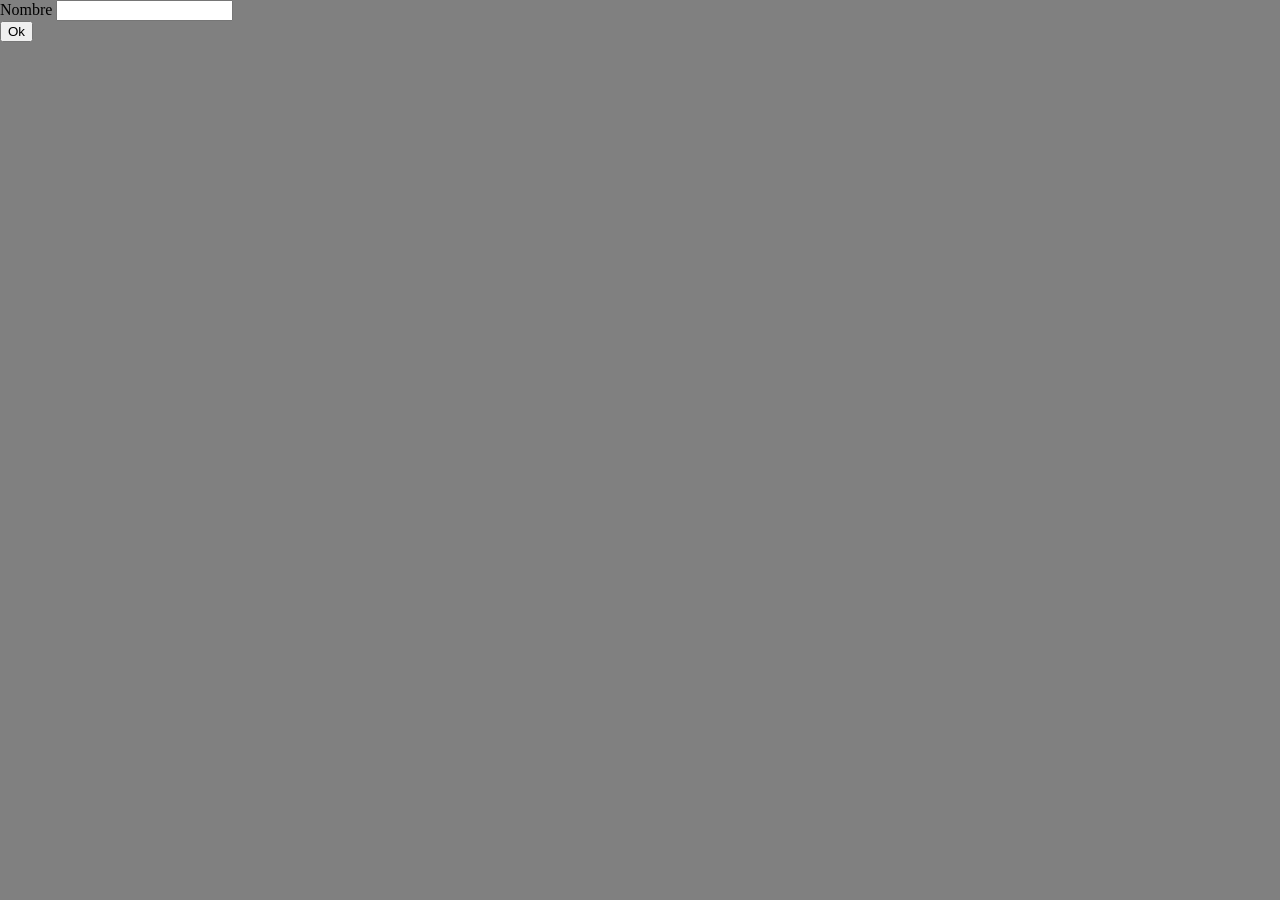
<file: src/index.html>
<!DOCTYPE html>
<html lang="es">
<head>
	<meta charset="UTF-8">
	<meta name="viewport" content="width=device-width, initial-scale=1.0">
    <link rel="stylesheet" href="./styles.css"/>
	<title>Juego de la vida</title>
</head>
<body>
	<form id="form">
		<div>
			<label>Nombre</label>
			<input type="text" name="nombre" id="nombre">
		</div>
		<input type="submit" value="Ok">
	</form>

	<script>
		const { invoke } = window.__TAURI__.core;

		document.addEventListener("DOMContentLoaded", () => {
			document.getElementById("form").addEventListener("submit", async (e) => {
				e.preventDefault();

				const name = document.getElementById("nombre").value;
				await invoke("init", { name: name});

				window.location.href = "html/menu.html";
			});
		});
	</script>
</body>
</html>
</file>
<file: src/styles.css>
body {
	background-color: grey;
	padding: 0;
	margin: 0;
	height: 100vh;
}

#menu {
	width: 20vw;
	background-color: #333;
	color: white;
}

#grid {
	display: grid;
	grid-template-columns: repeat(10, 1fr); /* 10 columnas */
	width: 80vw;
}

#grid input[type="checkbox"] {
	appearance: none;
	-webkit-appearance: none;

	width: 100%;
	height: 100%;

	margin: 0px;
	padding: 5px;

	background: #808080;
	border: 3px solid #404040;

	cursor: pointer;
}

#grid input[type="checkbox"]:checked {
	background: #000000;
}
</file>
